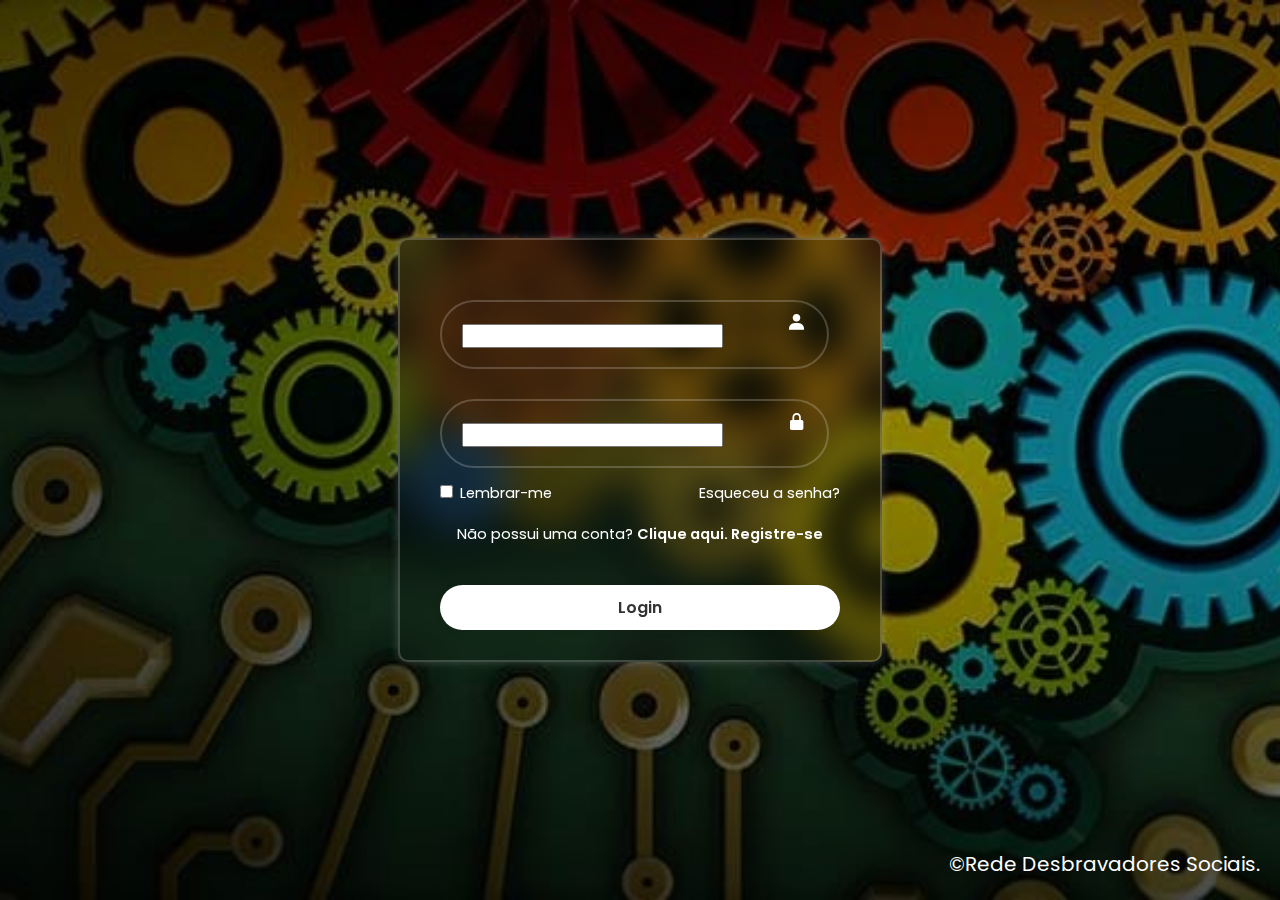
<file: index.html>
<!DOCTYPE html>
<html lang="pt-br">

<head>
    <meta charset="UTF-8">
    <meta http-equiv="X-UA-Compatible" content="IE=edge">
    <meta name="viewport" content="width=device-width, initial-scale=1.0">
    <title>Rede Social Desbravadores Sociais</title>
    <script type="text/javascript">
        var verifyCallback = function (response) {
            alert(response);
        };
        var widgetId1;
        var onloadCallback = function () {
            // Renders the HTML element with id 'example1' as a reCAPTCHA widget.
            // The id of the reCAPTCHA widget is assigned to 'widgetId1'.
            widgetId1 = grecaptcha.render('example1', {
                'sitekey': '6Ld3ABMpAAAAAMoGd4JRJ7sBduDojX_cb4gbgBuU',
                'theme': 'light'
            });
        };
    </script>
    <link rel="stylesheet" href="/css/style2.css">
    <link href="https://unpkg.com/boxicons@2.1.4/css/boxicons.min.css" rel="stylesheet">

</head>

<body>
    <div class="wrapper">
        <form action="javascript:alert(grecaptcha.getResponse(widgetId1));">
            <div class="input-box">
                <input type="text" placeholder="Username" required>
                <i class="bx bxs-user"></i>
            </div>

            <div class="input-box">
                <input type="password" placeholder="Password" required>
                <i class="bx bxs-lock-alt"></i>
            </div>

            <div class="remember-forgot">
                <label><input type="checkbox"> Lembrar-me</label>
                <a href="#">Esqueceu a senha?</a>
            </div>

            <div class="register-link">
                <p>Não possui uma conta? <a href="/tela_cadastro.html">Clique aqui. Registre-se</a></p>
            </div>
            <div id="example1"></div>

        </form>
        <br>
        <!-- POSTs back to the page's URL upon submit with a g-recaptcha-response POST parameter. -->
        <form action="?" method="POST">
            <div id="example3"></div>

            <button type="submit" class="btn" value="getResponse">Login</button>
        </form>
    </div>
    <Br>
    <script src="https://www.google.com/recaptcha/api.js?onload=onloadCallback&render=explicit" async defer>
    </script>

    <!-- Rodapé -->
    <footer>
        <div class="rodape">
            <div id="copyright">
                <p>&#169;Rede Desbravadores Sociais.</p>
            </div>

        </div>
    </footer>


</body>


</html>
</file>
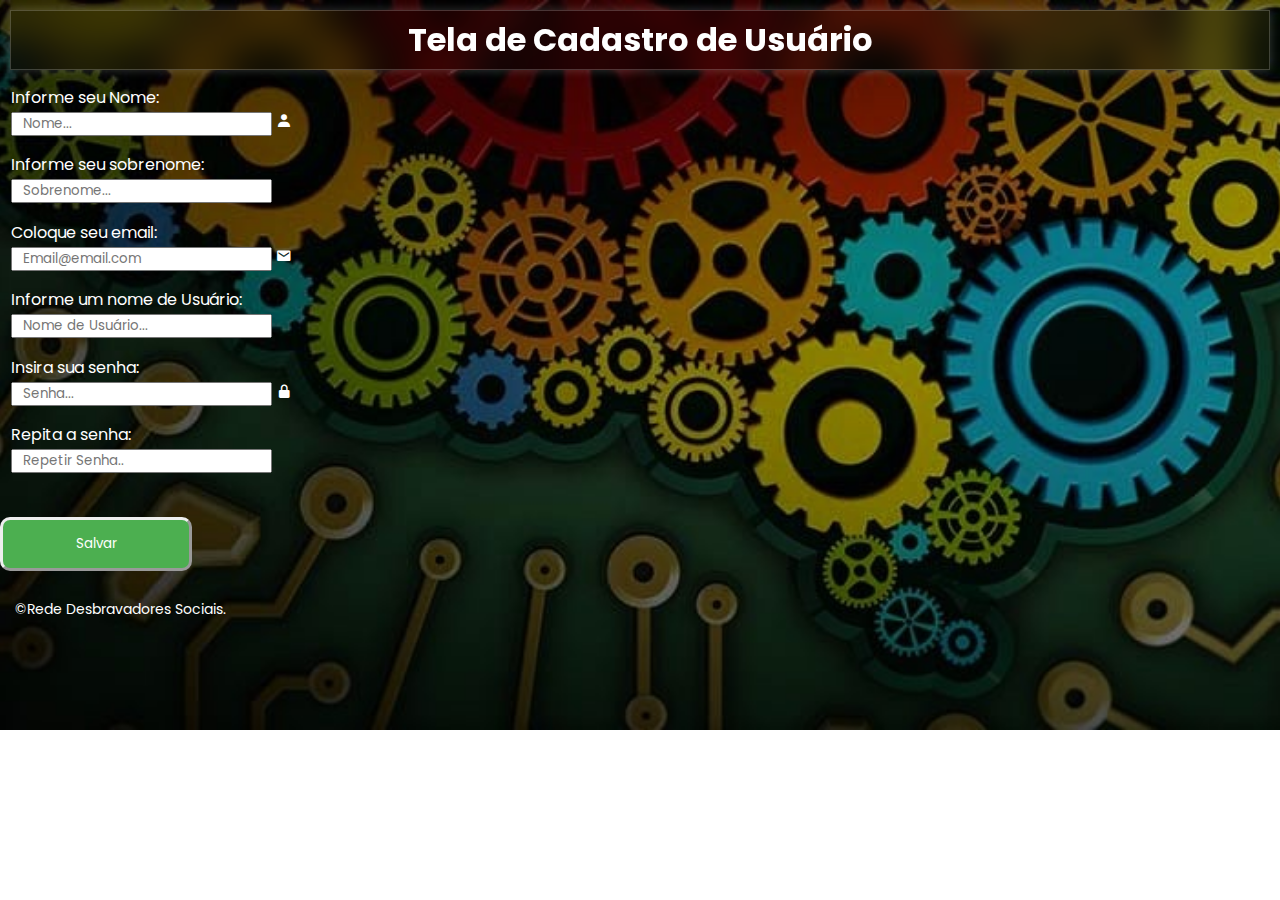
<file: tela_cadastro.html>
<!DOCTYPE html>
<html lang="pt-br">

<head>
    <meta charset="UTF-8">
    <meta name="viewport" content="width=device-width, initial-scale=1.0">
    <link rel="stylesheet" href="/css/style4.css">
    <link href="https://unpkg.com/boxicons@2.1.4/css/boxicons.min.css" rel="stylesheet">
    <title>Desbravadores Sociais</title>
</head>

<body>
    <h1>Tela de Cadastro de Usuário</h1>

    <form id="cadastro">
        <div class="cadastro_usuario">
            <label for="fname">Informe seu Nome:</label><br>
            <input type="text" placeholder="Nome..." required>
            <i class="bx bxs-user"></i>
        </div>

        <div class="cadastro_usuario">
            <label for="lname">Informe seu sobrenome:</label><br>
            <input type="text" placeholder="Sobrenome..." required>
        </div>

        <div class="cadastro_usuario">
            <label for="email">Coloque seu email:</label><br>
            <input type="email" placeholder="Email@email.com" required>
            <i class="bx bxs-envelope"></i>
        </div>

        <div class="cadastro_usuario">
            <label for="user_name">Informe um nome de Usuário:</label><br>
            <input type="text" placeholder="Nome de Usuário..." required>
        </div>

        <div class="cadastro_usuario">
            <label for="senha_usuario">Insira sua senha:</label><br>
            <input type="password" placeholder="Senha..." required>
            <i class="bx bxs-lock-alt"></i>
        </div>

        <div class="cadastro_usuario">
            <label for="repetir_senha">Repita a senha:</label><br>
            <input type="password" placeholder="Repetir Senha.." required>
        </div>

        <br>
        <div class="salvar_usuario">
            <button type="submit" class="btn" value="">Salvar</button>
        </div>

    </form>

    <!-- Rodapé -->
    <footer>
        <div class="rodape">
            <div id="copyright">
                <p>&#169;Rede Desbravadores Sociais.</p>
            </div>
        </div>
    </footer>
</body>

</html>
</file>
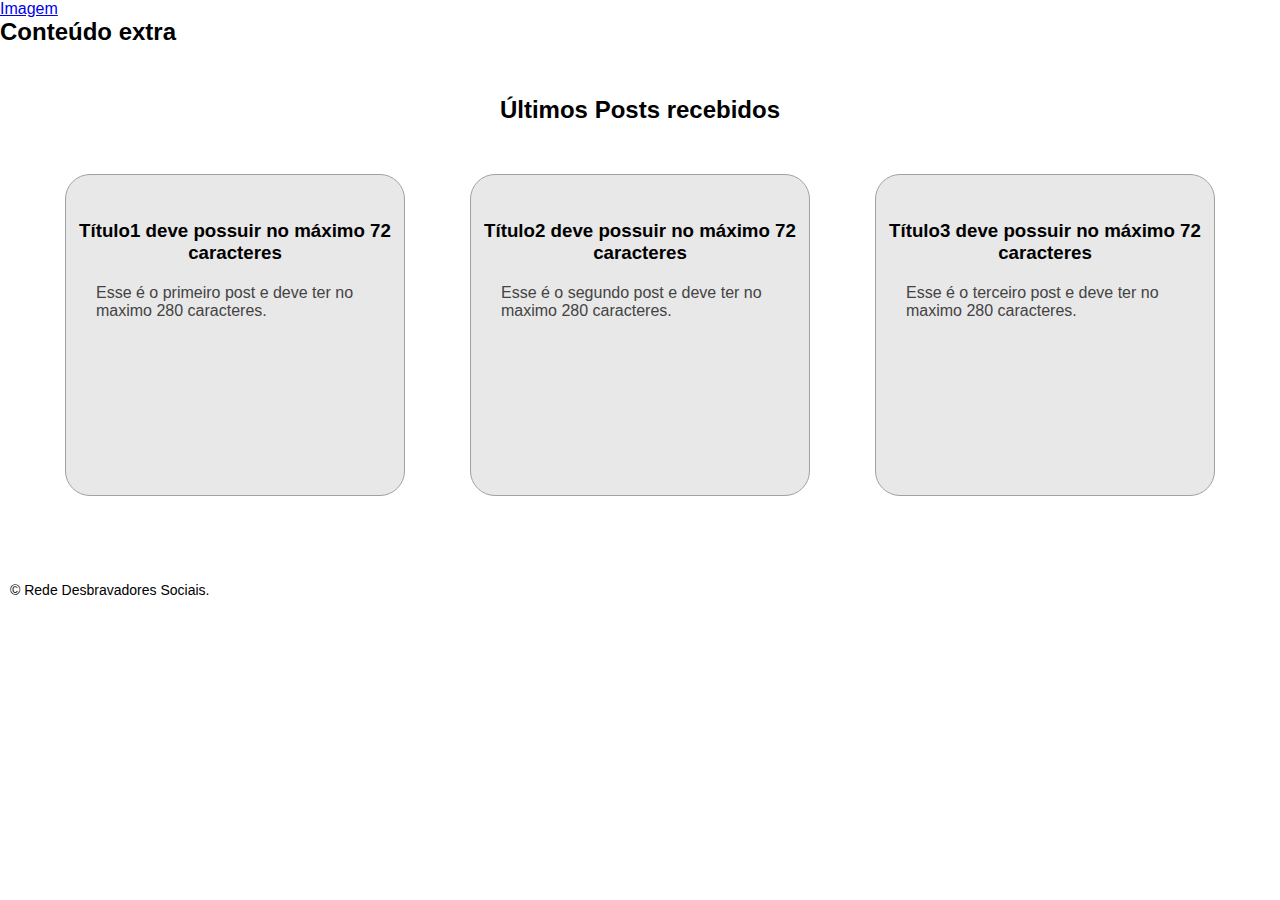
<file: tela_post.html>
<!DOCTYPE html>
<html lang="pt-br">

<head>
    <meta charset="UTF-8">
    <meta http-equiv="X-UA-Compatible" content="IE=edge">
    <meta name="viewport" content="width=device-width, initial-scale=1.0">
    <title>Rede Social Desbravadores Sociais</title>
    <link rel="stylesheet" href="/css/style3.css">
    <link href="https://unpkg.com/boxicons@2.1.4/css/boxicons.min.css" rel="stylesheet">

</head>

<body>
    <section id="imagem">
        <div id="foto_gif"><a href="#"> Imagem</a> </div>
        <div id="extra">
            <h2>Conteúdo extra</h2>
        </div>
    </section>

    <!-- Conteúdo -->
    <section id="conteudo">
        <div class="Container">
            <h2>Últimos Posts recebidos</h2>
            <div class="Cards Flex4">
                <div class="Card">
                    <h3>Título1 deve possuir no máximo 72 caracteres</h3>
                    <p>Esse é o primeiro post e deve ter no maximo 280 caracteres.</p>
                </div>
                <div class="Card">
                    <h3>Título2 deve possuir no máximo 72 caracteres</h3>
                    <p>Esse é o segundo post e deve ter no maximo 280 caracteres.
                    </p>
                </div>
                <div class="Card">
                    <h3>Título3 deve possuir no máximo 72 caracteres</h3>
                    <p>Esse é o terceiro post e deve ter no maximo 280 caracteres.</p>
                </div>
            </div>

        </div>
    </section>
    <br><br>
    <!-- Rodapé -->
    <footer>
        <div class="rodape">
            <div id="copyright">
                <p>&#169; Rede Desbravadores Sociais.</p>
            </div>

        </div>
    </footer>

</body>

</html>
</file>
<file: css/style2.css>
/*Folha de Estilos da tela de login
@author Nilson Gutierres filho 
*/

    @import url("https:fonts.googleapis.com/css2?family=Poppins:wght@300;400;500;600;700;800;900&display=swap");

    * {
        margin: 0;
        padding: 0;
        font-family: "Poppins", sans-serif;
    }

    body {
        display: flex;
        justify-content: center;
        align-items: center;
        min-height: 100vh;
        background: url('/img/banner.jpg') no-repeat;
        background-size: cover;
        background-position: center;
    }

    .wrapper {
        width: 400px;
        background: transparent;
        border: 2px solid rgba(255, 255, 255, .2);
        backdrop-filter: blur(20px);
        box-shadow: 0 0 10px rgba(255, 255, 255, .2);
        color: white;
        border-radius: 10px;
        padding: 30px 40px;

    }

    .wrapper h1 {
        font-size: 30px;
    }

    .wrapper .input-box {
        position: relative;
        width: 80%;
        height: 25px;
        margin: 30px 0;
        background: transparent;
    }

    .input-box {
        width: 100%;
        height: 100%;
        background: transparent;
        border: none;
        outline: none;
        border: 2px solid rgba(255, 255, 255, .2);
        border-radius: 40px;
        font-size: 16px;
        color: #fff;
        padding: 20px 45px 20px 20px;
    }

    .input-box input::placeholder {
        color: transparent;
    }

    .input-box i {
        position: absolute;
        right: 20px;
        top: 30%;
        transform: translateY(-50%);
        font-size: 20px;

    }

    .wrapper .remember-forgot {
        display: flex;
        justify-content: space-between;
        font-size: 14.5px;
        margin: -15px 0 15px;
    }

    .remember-forgot label input {
        accent-color: #fff;
        margin-right: 3px;
    }

    .remember-forgot a {
        color: #fff;
        text-decoration: none;
    }

    .remember-forgot a:hover {
        text-decoration: underline;
    }

    .wrapper .btn {
        width: 100%;
        height: 45px;
        background: #fff;
        border: none;
        outline: none;
        border-radius: 40px;
        box-shadow: 0 0 10px rgba(0, 0, 0, .1);
        cursor: pointer;
        font-size: 16px;
        color: #333;
        font-weight: 600;
    }

    .wrapper .register-link {
        font-size: 14.5px;
        text-align: center;
        margin: 20px 0 15px;
    }

    .register-link p a {
        color: #fff;
        text-decoration: none;
        font-weight: 600;
    }

    .register-link p a:hover {
        text-decoration: underline;
    }

    /* Rodapé */
    .rodape {
        position: absolute;
        right: 20px;
        top: 96%;
        transform: translateY(-50%);
        font-size: 20px;
        justify-content: space-between;
        align-items: center;
        color: #fff;
        font-family: "Poppins", sans-serif;
    }
</file>
<file: css/style4.css>
@import url("https:fonts.googleapis.com/css2?family=Poppins:wght@300;400;500;600;700;800;900&display=swap");

* {
    margin: 0;
    padding: 0;
    font-family: "Poppins", sans-serif;
}

body {
    margin: 0;
    width: 100%;
    justify-content: center;
    align-items: center;
    min-height: 80vh;
    background: url('/img/banner.jpg') no-repeat;
    background-size: cover;
    background-position: center;
}

h1 {
    margin: 10px;
    background: transparent;
    border: 1px solid rgba(255, 255, 255, .2);
    backdrop-filter: blur(20px);
    box-shadow: 0 0 10px rgba(255, 255, 255, .2);
    color: white;
    padding: 5px;
    text-align: center;
}

.form .cadastro {
    margin: auto;
    padding: 20px;
}

.cadastro_usuario {
    margin: 0.5%;
    width: fit-content;
    align-items: center;
    text-align: left;
    border-radius: 5px;
    border-style: 1px solid white;
    background-color: transparent;
    padding: 5px;
    color: #ffffff;

}

.cadastro_usuario ::placeholder {
    padding: 10px;
}

button[type=submit] {
    width: 15%;
    background-color: #4CAF50;
    color: white;
    padding: 14px 20px;
    margin: 8px 0;
    border: outset;
    border-radius: 10px;
    cursor: pointer;
}

button[type=submit]:hover {
    background-color: #45a049;
}


/* Rodapé */
.rodape {
    position: left;
    margin: 5px;
    font-size: 14px;
    justify-content: space-between;
    font-family: "Poppins", sans-serif;
}

.rodape h3 {
    margin-top: 20px;
}

.rodape p {
    align-items: center;
    color: #ffffff;
    margin-top: 20px;
    margin-left: 10px;
}
</file>
<file: css/style3.css>
/*Folha de Estilos da página do post
@author Nilson Gutierres filho 
*/

/* Importação de fontes da Google*/
@import url('https://fonts.googleapis.com/css2?family=Open+Sans:wght@400;700&display=swap');

/* CSS RESET */
* {
    margin: 0;
    border: 0;
    padding: 0;
}

body {
    font-family: "Popins", sans-serif;
    font-size: 1em;
}

/* Layout */
.Container {
    margin: 0 auto;
}

/* Conteúdo */
#conteudo {
    padding: 50px 0px;
}

#conteudo h2 {
    margin-bottom: 25px;
    text-align: center;
}

.Flex4 {
    display: flex;
    flex-wrap: wrap;
    justify-content: space-evenly;
}

/* Cartões */
.Card {
    margin-top: 25px;
    width: 338px;
    height: 320px;
    background-color: #e8e8e8;
    border: 1px solid #a1a1a1;
    border-radius: 25px;
    text-align: center;
}


.Card h3 {
    margin-top: 35px;
    padding: 10px;
}

.Card p {
    text-align: left;
    color: #434343;
    padding: 10px 30px 50px 30px;
}

.Card a {
    padding: 10px 100px;
    border: 0;
}

/* Rodapé */
.rodape {
    position: relative;
    top: 90%;
    font-size: 14px;
    justify-content: space-between;
    align-items: center;
    font-family: "Poppins", sans-serif;
}

.rodape h3 {
    margin-top: 30px;
}

.rodape p {
    align-items: center;
    color: black;
    margin-left: 10px;
}
</file>
